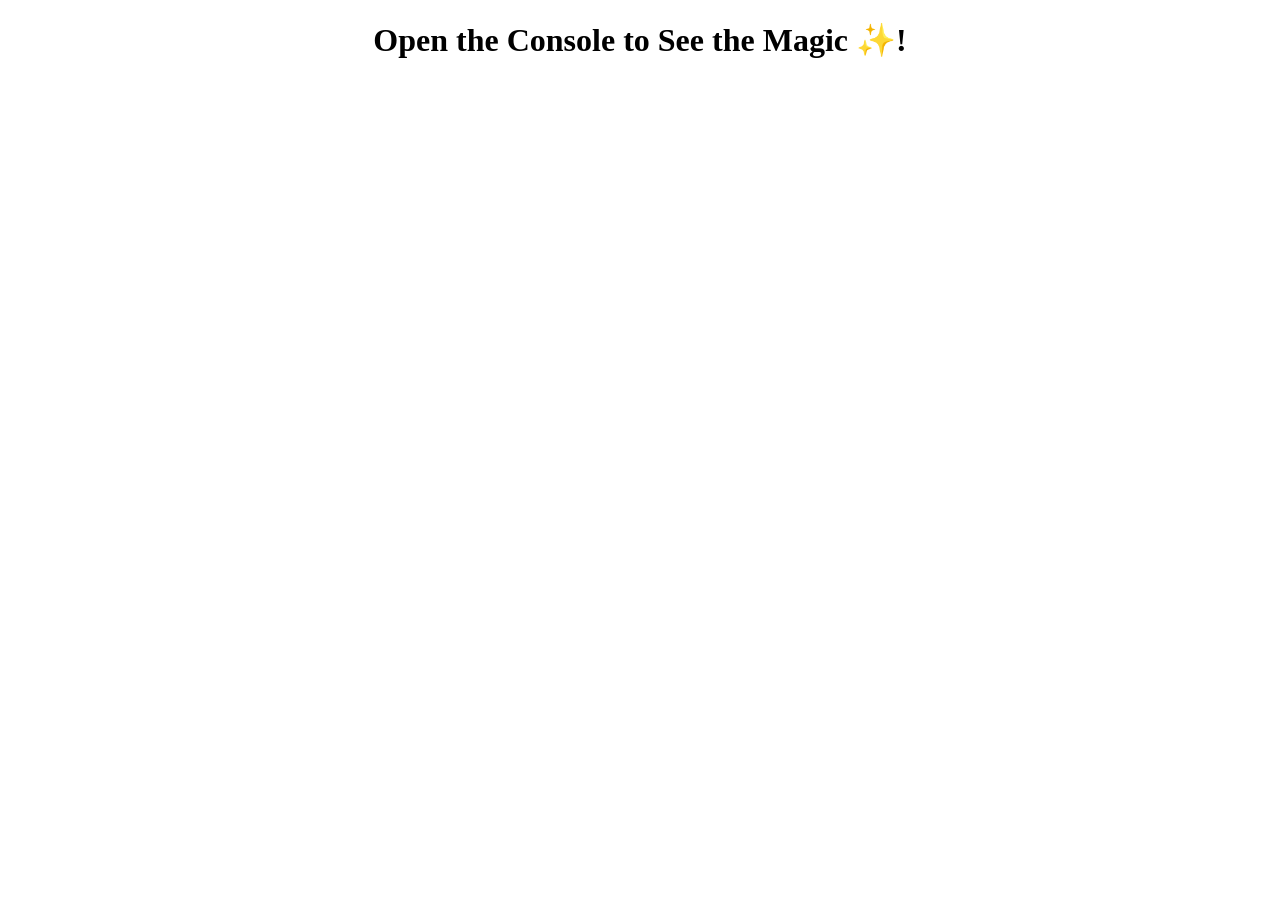
<file: logic-test.html>
<!DOCTYPE html>
<html lang="en">

<head>
  <meta charset="UTF-8">
  <meta name="viewport" content="width=device-width, initial-scale=1.0">
  <title>Blackjack Logic Test</title>
</head>

<body>
  <h1 style="text-align:center;">Open the Console to See the Magic ✨! </h1>

  <!--Link to external JavaScript file-->
  <script src="assets/js/script.js"></script>

</body>
</html>
</file>
